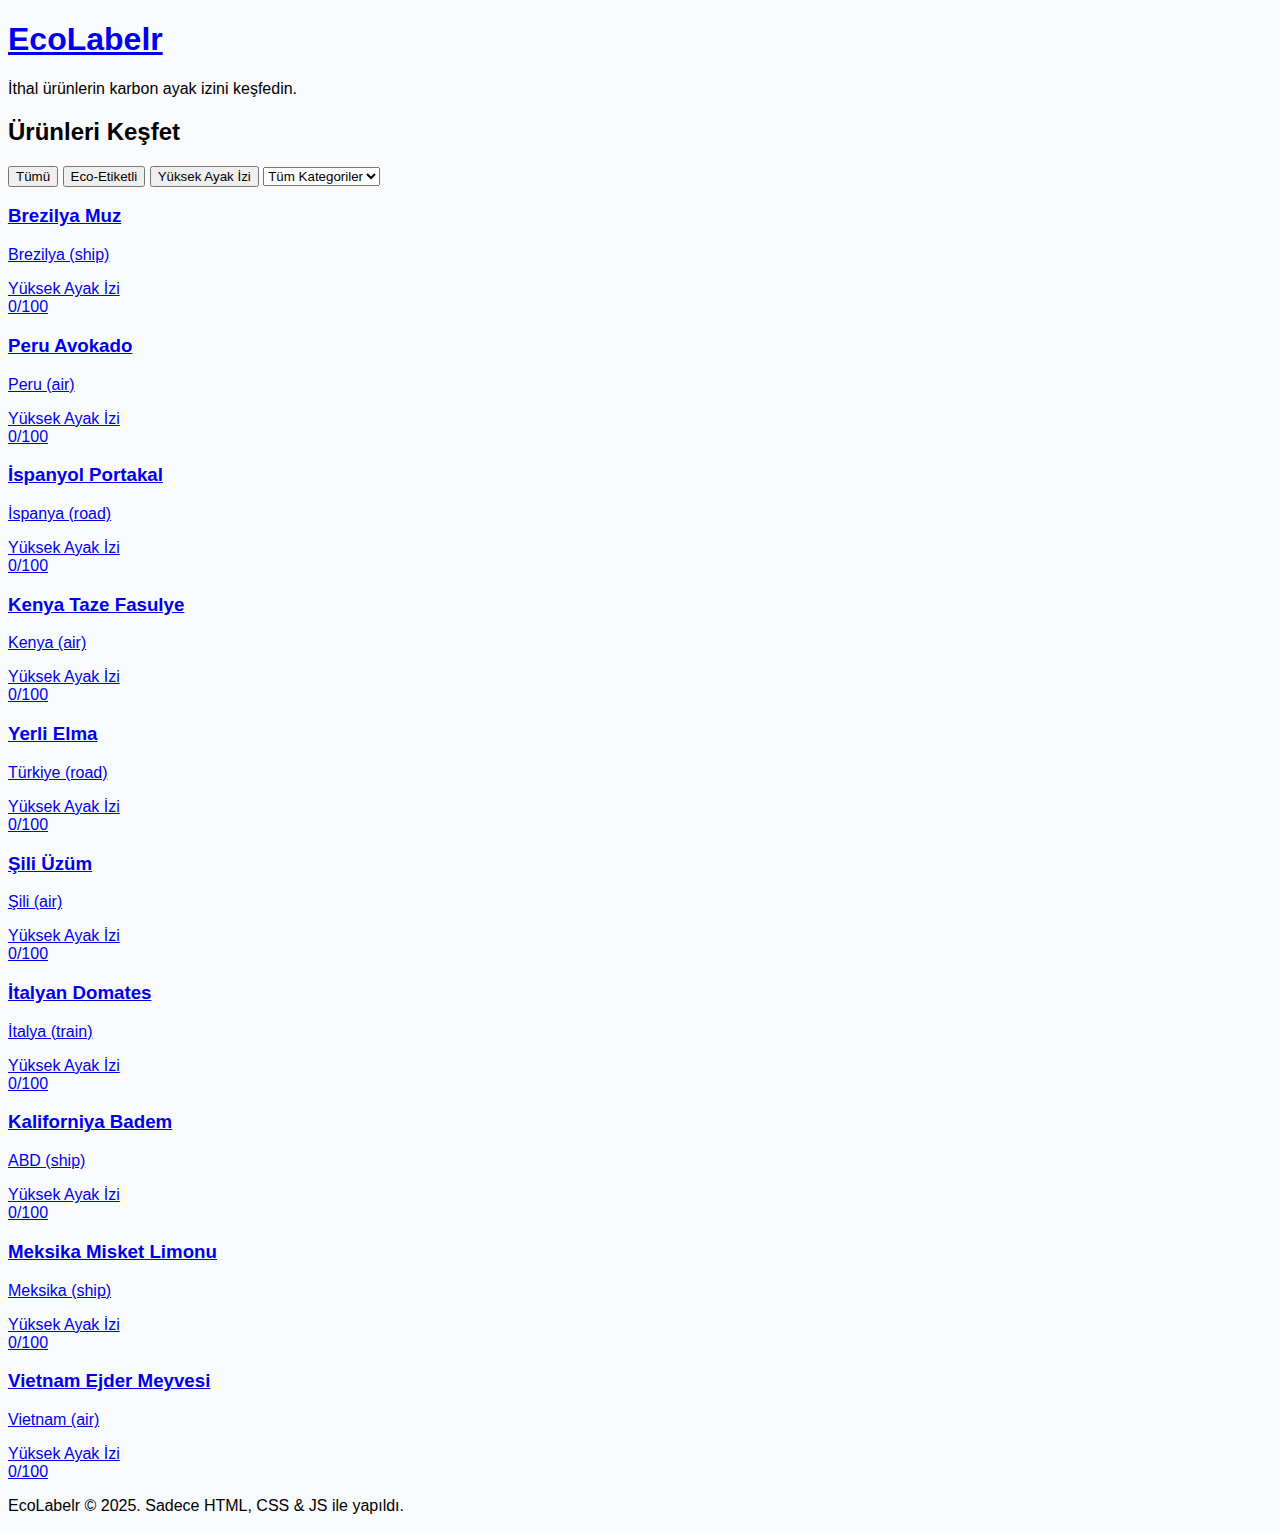
<file: index.html>
<!DOCTYPE html>
<html lang="tr">
<head>
    <meta charset="UTF-8">
    <meta name="viewport" content="width=device-width, initial-scale=1.0">
    <title>EcoLabelr - Sürdürülebilir Ürünler</title>
    <link rel="stylesheet" href="style.css">
</head>
<body>
    <header>
        <div class="container">
            <h1><a href="index.html">EcoLabelr</a></h1>
            <p>İthal ürünlerin karbon ayak izini keşfedin.</p>
        </div>
    </header>

    <main class="container">
        <h2>Ürünleri Keşfet</h2>
        
        <div class="filters">
            <button class="filter-btn active" data-filter="all">Tümü</button>
            <button class="filter-btn" data-filter="label">Eco-Etiketli</button>
            <button class="filter-btn" data-filter="high-footprint">Yüksek Ayak İzi</button>
            <select id="category-filter">
                <option value="all">Tüm Kategoriler</option>
            </select>
        </div>

        <div id="product-list" class="product-grid">
            <div class="loader">Yükleniyor...</div>
        </div>
    </main>

    <footer>
        <div class="container">
            <p>EcoLabelr &copy; 2025. Sadece HTML, CSS & JS ile yapıldı.</p>
        </div>
    </footer>

    <script src="app.js"></script>
</body>
</html>
</file>
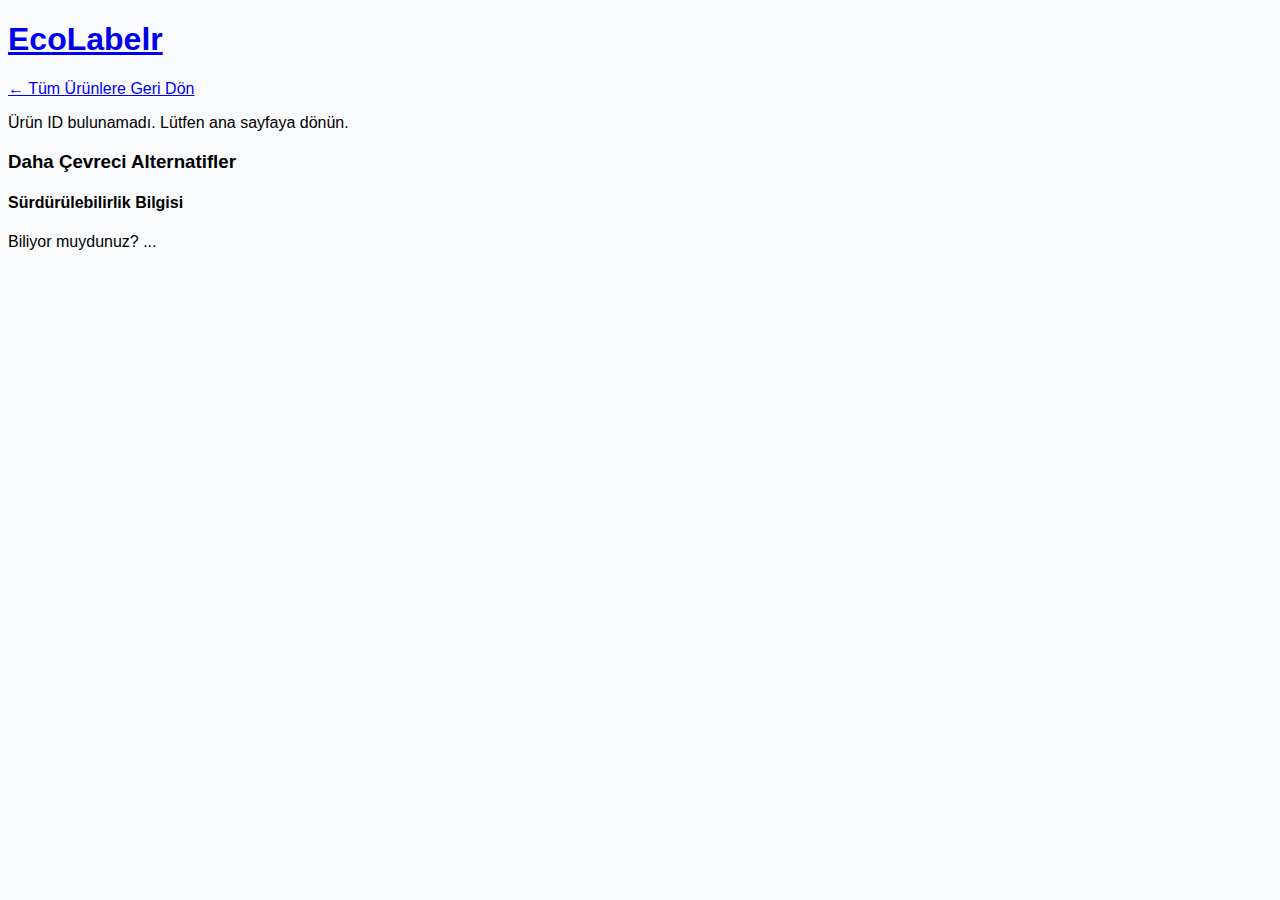
<file: product.html>
<!DOCTYPE html>
<html lang="tr">
<head>
    <meta charset="UTF-8">
    <meta name="viewport" content="width=device-width, initial-scale=1.0">
    <title>Ürün Detayı - EcoLabelr</title>
    <link rel="stylesheet" href="style.css">
</head>
<body>
    <header>
        <div class="container">
            <h1><a href="index.html">EcoLabelr</a></h1>
        </div>
    </header>

    <main class="container">
        <a href="index.html" class="back-link">&larr; Tüm Ürünlere Geri Dön</a>
        
        <div id="product-detail-content">
            <div class="loader">Yükleniyor...</div>
        </div>

        <div id="alternatives-section" class="alternatives-container">
            <h3>Daha Çevreci Alternatifler</h3>
            <div id="alternatives-list" class="product-grid">
                </div>
        </div>

        <div id="trivia-section" class="trivia-box">
            <h4>Sürdürülebilirlik Bilgisi</h4>
            <p id="trivia-text">Biliyor muydunuz? ...</p>
        </div>
    </main>

    <script src="app.js"></script>
</body>
</html>
</file>
<file: style.css>
/* Modern, temiz bir arka plan ve genel stil */
body {
    font-family: 'Inter', sans-serif;
    background-color: #f9fafb; /* bg-gray-50 slightly lighter */
    -webkit-font-smoothing: antialiased;
    -moz-osx-font-smoothing: grayscale;
}

/* Aktif sekme için daha belirgin stil */
.nav-tab.active {
    border-bottom-color: #FF6A00;
    color: #FF6A00;
    font-weight: 700; /* Daha kalın */
}
.nav-tab {
     transition: all 0.2s ease-in-out;
}
.nav-tab:hover {
    color: #FF6A00;
}

/* Modal animasyonları */
.modal-container {
    transition: opacity 0.3s ease, visibility 0.3s ease;
}
.modal-content {
    transition: transform 0.3s ease, opacity 0.3s ease;
}
.modal-container.invisible .modal-content {
    transform: translateY(20px); /* Aşağıdan gelsin */
    opacity: 0;
}
.modal-container:not(.invisible) .modal-content {
     transform: translateY(0);
     opacity: 1;
}

/* Kartlar için yumuşak giriş ve hover animasyonu */
@keyframes fadeInUp {
    from {
        opacity: 0;
        transform: translateY(15px);
    }
    to {
        opacity: 1;
        transform: translateY(0);
    }
}
.fade-in-up {
    opacity: 0; /* Başlangıçta görünmez */
    animation: fadeInUp 0.4s ease-out forwards;
}
.product-card, .comparison-card, .admin-card {
    transition: transform 0.2s ease-out, box-shadow 0.2s ease-out;
}
.product-card:hover, .comparison-card:hover, .admin-card:hover {
     transform: translateY(-4px);
     box-shadow: 0 10px 20px rgba(0, 0, 0, 0.07);
}

/* Blog stilleri */
.prose h4 {
    font-weight: 700;
    color: #1f2937; /* text-gray-800 */
    margin-top: 1.5em;
    margin-bottom: 0.5em;
}
.prose ul > li::before {
    background-color: #FF6A00; /* brandOrange */
}
.prose code {
    background-color: #f3f4f6; /* bg-gray-100 */
    color: #e05c00; /* brandOrange-dark */
    font-weight: 600;
    padding: 3px 7px;
    border-radius: 4px;
    font-size: 0.9em;
}
.prose blockquote {
    border-left-color: #FF6A00; /* brandOrange */
    background-color: #fffbeb; /* bg-yellow-50 */
    padding: 1em 1.5em;
}

/* Scrollbar stil (isteğe bağlı, modern görünüm için) */
::-webkit-scrollbar {
    width: 8px;
}
::-webkit-scrollbar-track {
    background: #f1f1f1;
    border-radius: 10px;
}
::-webkit-scrollbar-thumb {
    background: #d1d5db; /* gray-300 */
    border-radius: 10px;
}
::-webkit-scrollbar-thumb:hover {
    background: #9ca3af; /* gray-400 */
}

/* Sepet Bildirim Balonu */
.cart-badge {
    position: absolute;
    top: -8px;
    right: -10px;
    min-width: 20px;
    height: 20px;
    font-size: 11px;
    font-weight: bold;
    display: flex;
    align-items: center;
    justify-content: center;
    border-radius: 9999px; /* full */
    background-color: #DC2626; /* ecoRed-dark */
    color: white;
    padding: 0 5px;
    transition: transform 0.2s ease-out;
}
.cart-badge.hidden {
    transform: scale(0);
}
.cart-badge:not(.hidden) {
    transform: scale(1);
}

 /* Sepet Miktar Butonları */
.quantity-btn {
    width: 28px; height: 28px;
    display: inline-flex; align-items: center; justify-content: center;
    border: 1px solid #d1d5db; /* gray-300 */
    border-radius: 9999px; /* full */
    font-weight: bold;
    color: #4b5563; /* gray-600 */
    background-color: white;
    transition: background-color 0.15s ease;
    cursor: pointer; /* Eklendi */
}
 .quantity-btn:hover { background-color: #f3f4f6; /* gray-100 */ }
 .quantity-btn.remove-btn { border-color: #f87171; color: #ef4444; } /* red */
 .quantity-btn.remove-btn:hover { background-color: #fee2e2; } /* red-50 */

/* Yönetim Paneli Input Stilleri */
.admin-input {
    display: block;
    width: 100%;
    padding: 0.5rem 0.75rem;
    border: 1px solid #d1d5db; /* gray-300 */
    border-radius: 0.375rem; /* rounded-md */
    box-shadow: inset 0 1px 2px 0 rgb(0 0 0 / 0.05);
    outline: none;
    transition: ring 0.15s ease-in-out;
    font-size: 0.875rem; /* text-sm */
}
.admin-input:focus {
    ring: 2px;
    ring-color: #FF6A00; /* brandOrange */
    border-color: transparent;
}
.admin-label {
    display: block;
    font-size: 0.875rem; /* text-sm */
    font-weight: 500; /* medium */
    color: #374151; /* gray-700 */
    margin-bottom: 0.25rem; /* mb-1 */
}
.admin-save-btn {
    background-color: #059669; /* ecoGreen-dark */
    color: white;
    padding: 0.5rem 1rem;
    border-radius: 0.375rem; /* rounded-md */
    font-weight: 600; /* semibold */
    transition: background-color 0.2s;
    cursor: pointer; /* Eklendi */
    border: none; /* Eklendi */
}
.admin-save-btn:hover {
    background-color: #047857; /* ecoGreen-darker */
}

/* Hesaplayıcı Input Stilleri (style tag'inden taşındı) */
.input-field {
    display: block;
    width: 100%;
    padding: 0.75rem 1rem;
    border: 1px solid #d1d5db; /* gray-300 */
    border-radius: 0.5rem; /* rounded-lg */
    box-shadow: inset 0 1px 2px 0 rgb(0 0 0 / 0.05);
    outline: none;
    transition: ring 0.15s ease-in-out;
}
.input-field:focus {
    ring: 2px;
    ring-color: #FF6A00; /* brandOrange */
    border-color: transparent;
}
</file>
